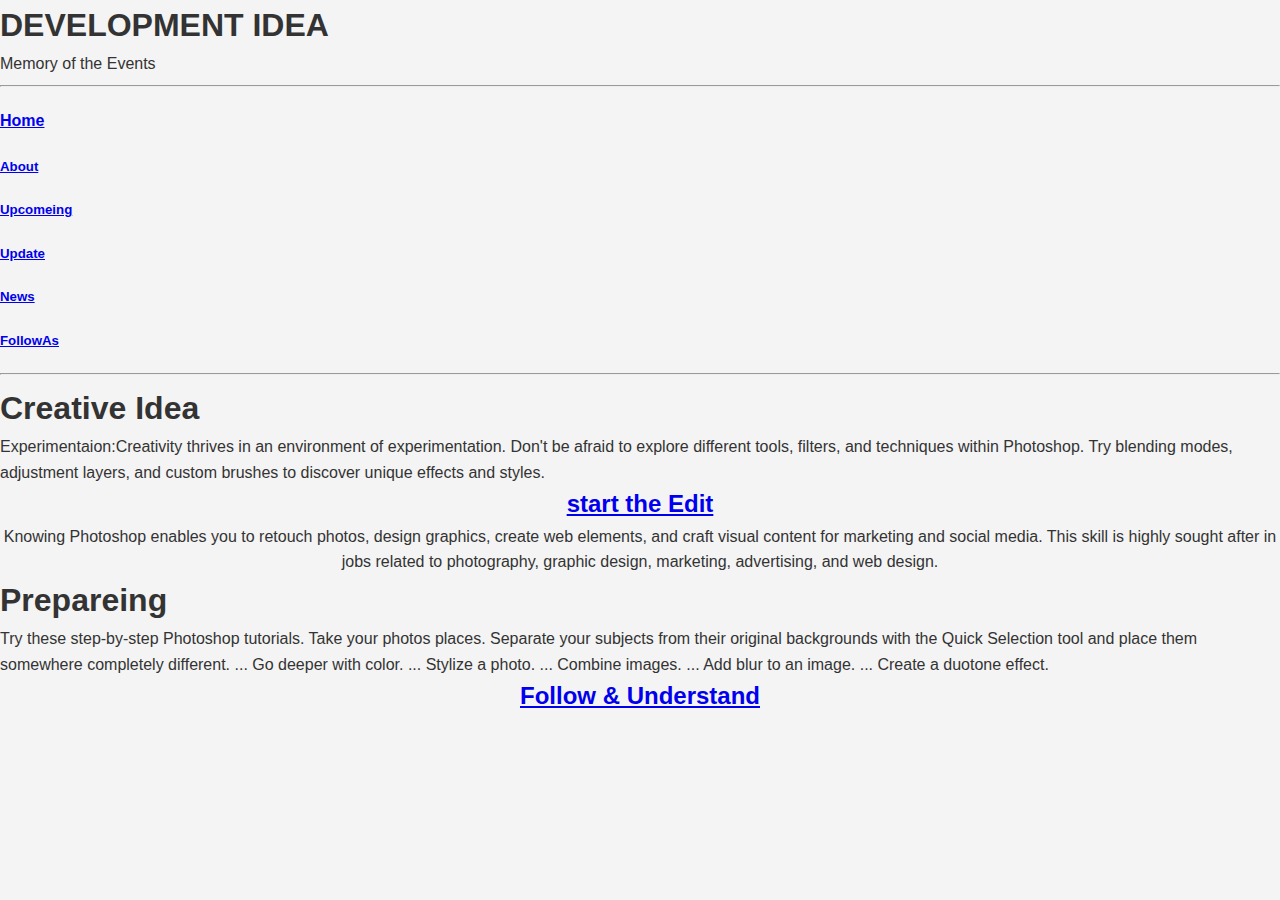
<file: About.html>
<!DOCTYPE html>
<html>
    <head>
        <title>ABOUT</title>
        <link rel="icon" href="web.jpg">
  </head>
    <body>
        
        <div class="nine">
            <link rel="stylesheet" href="style.css">
            <h1 class="three">DEVELOPMENT IDEA</h1>
            <p class="six">Memory of the Events</p>
        </div>
        <hr>
            <h4><a href="index.html">Home</a></h4>
            <h5><a href="About.html">About</a></h4>
            <h5><a href="upcomming.html">Upcomeing</a></h4>
            <h5><a href="update.html">Update</a></h4>
            <h5><a href="news.html">News</a></h4>
            <h5><a href="followas.html">FollowAs</a></h4>
                <hr>
            <h1 class="two">Creative Idea</h1>
            <p ><block>Experimentaion:</block>Creativity thrives in an environment of experimentation. Don't be afraid to explore different tools, filters, and techniques within Photoshop. Try blending modes, adjustment layers, and custom brushes to discover unique effects and styles.</p>   
             <center>
                
                <h2><a href="https://www.google.com/url?sa=i&url=https%3A%2F%2Fwww.youtube.com%2Fwatch%3Fv%3DxxtNpFlQ-GQ&psig=AOvVaw3LW57uOr8_exLl9L7poqkv&ust=1723126674401000&source=images&cd=vfe&opi=89978449&ved=2ahUKEwjojfWbieOHAxWT1TgGHekpJUsQr4kDegQIARBb">start the Edit</a></h2>
            <p >Knowing Photoshop enables you to retouch photos, design graphics, create web elements, and craft visual content for marketing and social media. This skill is highly sought after in jobs related to photography, graphic design, marketing, advertising, and web design.</p>
            </center>
            <h1 class="two">Prepareing</h1>
            <p >Try these step-by-step Photoshop tutorials.
                Take your photos places. Separate your subjects from their original backgrounds with the Quick Selection tool and place them somewhere completely different. ...
                Go deeper with color. ...
                Stylize a photo. ...
                Combine images. ...
                Add blur to an image. ...
                Create a duotone effect.
                </p>
                <center>
                <h2><a href="https://www.google.com/search?sca_esv=a36414378d11ac08&sca_upv=1&hl=en-US&q=how+to+understand+photoshop&tbm=vid&source=lnms&fbs=[base64]&sa=X&ved=2ahUKEwjVjqbGjuOHAxXC9zgGHfaTJpUQ0pQJegQIFhAB#">Follow & Understand</a></h2>
            </center>

        </body>
</file>
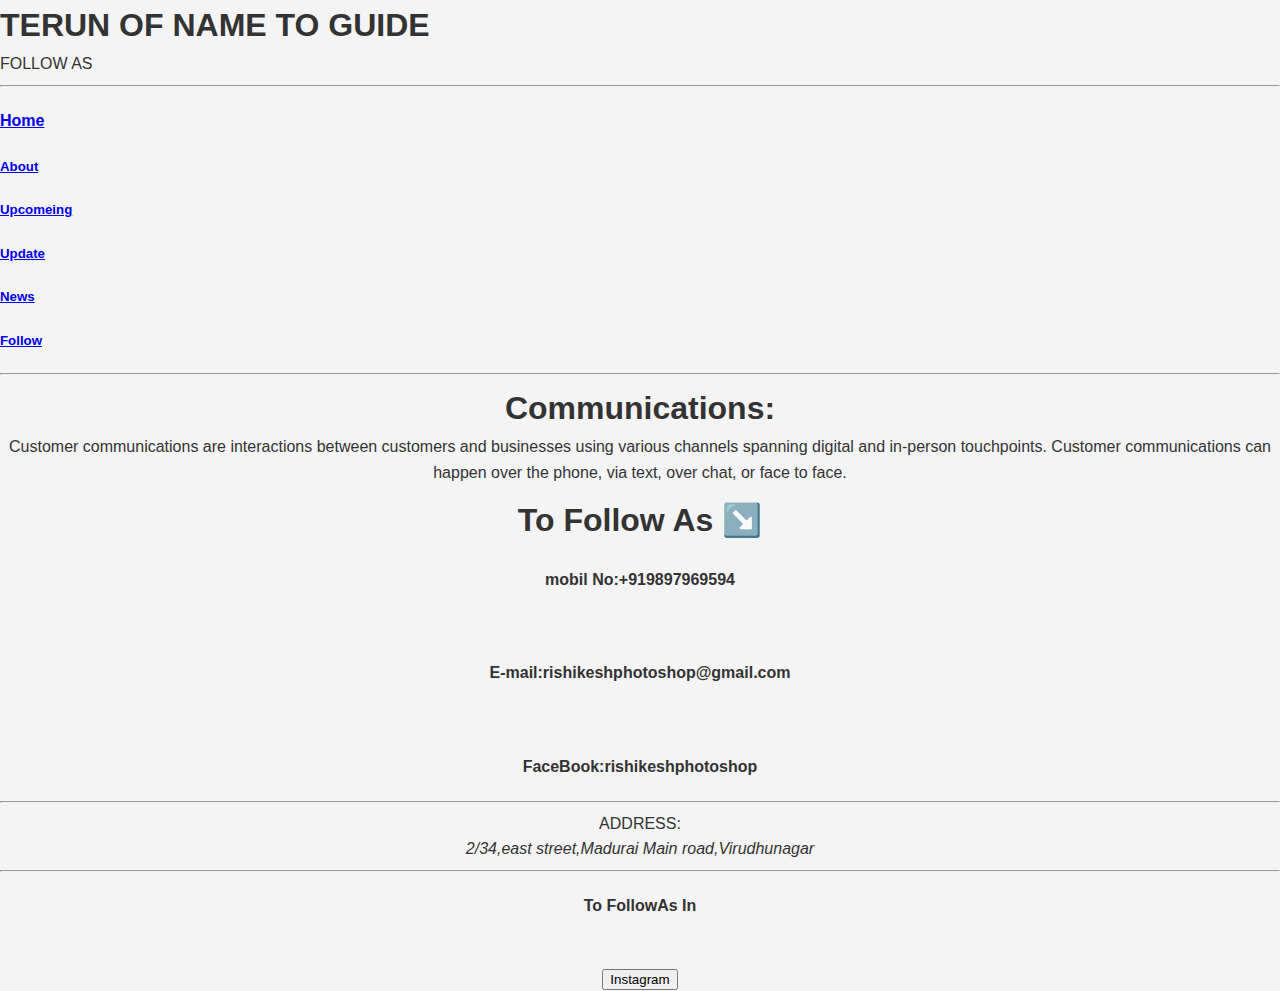
<file: followas.html>
<!DOCTYPE html>
<html>
    <head>
        <title>follow as</title>
        <link rel="icon" href="web.jpg">
  </head>
    <body >
        
        <div class="nine">
            <link rel="stylesheet" href="style.css">
            <h1 class="three">TERUN OF NAME TO GUIDE </h1>
            <p class="six">FOLLOW AS</p>
        </div>
        <hr>
            <h4><a href="index.html">Home</a></h4>
            <h5><a href="About.html">About</a></h5>
            <h5><a href="upcomming.html">Upcomeing</a></h5>
            <h5><a href="update.html">Update</a></h5>
            <h5><a href="news.html">News</a></h5>
            <h5><a href="followas.html">Follow</a></h5>                <hr>
                <center><h1 >Communications:</h1>
                    <p>Customer communications are interactions between customers and businesses using various channels spanning digital and in-person touchpoints. Customer communications can happen over the phone, via text, over chat, or face to face.</p>
                    <h1 style=" height: 50px;margin:10px;">To Follow As ↘️ </h1>
                  <h4>mobil No:+919897969594</h4><br>
                  <h4 >E-mail:rishikeshphotoshop@gmail.com</h4><br>
                  <h4>FaceBook:rishikeshphotoshop</h4>
                  <hr>
                  <p >ADDRESS:<Address >2/34,east street,Madurai Main road,Virudhunagar</Address></p>
                   <hr>
                <h4 >To FollowAs In</h4><br>
                <a href="https://www.instagram.com/cyber_king_rishi_/"><input type="button" value="Instagram"> <h6 hidden>Instagram</h6></a>                           </center>
</file>
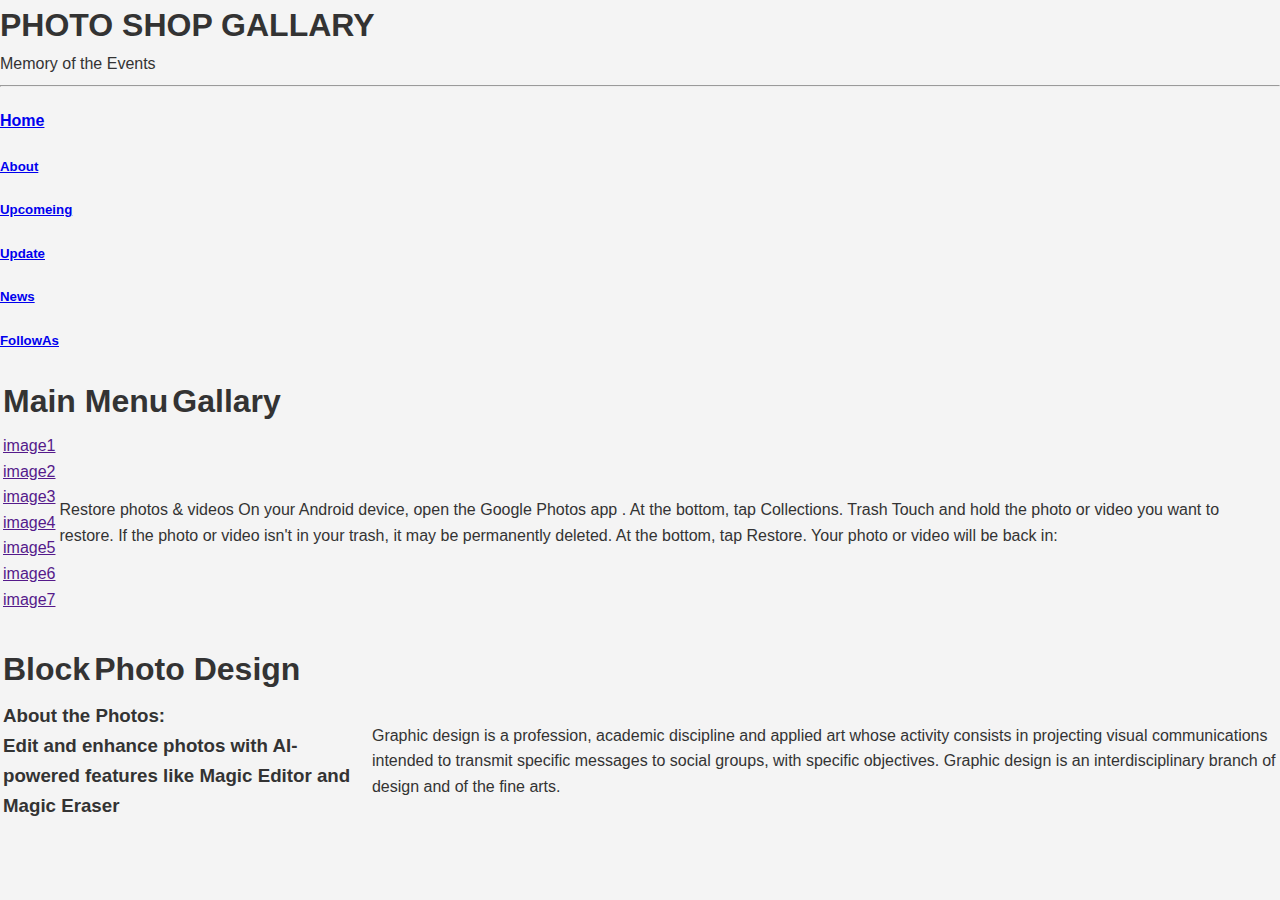
<file: home.html>
<!DOCTYPE html>
<html>
    <head>
        <title>Web site</title>
        <link rel="icon" href="web.jpg">
  </head>
    <body>
        
        <div class="nine">
            <link rel="stylesheet" href="style.css">
            <h1 class="three">PHOTO SHOP GALLARY</h1>
            <p class="six">Memory of the Events</p>
        </div>
        <hr>
            <h4><a href="index.html">Home</a></h4>
            <h5><a href="About.html">About</a></h5>
            <h5><a href="upcomming.html">Upcomeing</a></h5>
            <h5><a href="update.html">Update</a></h5>
            <h5><a href="news.html">News</a></h5>
            <h5><a href="followas.html">FollowAs</a></h5>
                
            <table>
                <tr><td class="0ne"><h1>Main Menu</h1></td><td class="two"><h1>Gallary</h1></td></tr>
            </table>
            <table><tr><td><ul>
                <li><a href="">image1</a></li>
                <li><a href="">image2</a></li>
                <li><a href="">image3</a></li>
                <li><a href="">image4</a></li>
                <li><a href="">image5</a></li>
                <li><a href="">image6</a></li>
                <li><a href="">image7</a></li>    
            </ul></td>
            <td><p class="eight">Restore photos & videos
                    On your Android device, open the Google Photos app .
                    At the bottom, tap Collections. Trash Touch and hold the photo or video you want to restore. If the photo or video isn't in your trash, it may be permanently deleted.
                    At the bottom, tap Restore. Your photo or video will be back in:
                    </p></td></tr></table>   
        
            
           <br><table><tr><td><h1 class="four">Block</h1></td><td><h1 class="seven">Photo Design</h1></td></tr></table>
            <table><tr><td><h3>About the Photos:<p class="pp">Edit and enhance photos with AI-powered features like Magic Editor and Magic Eraser </p></h3></td>
                <td><p class="op">Graphic design is a profession, academic discipline and applied art whose activity consists in projecting visual communications intended to transmit specific messages to social groups, with specific objectives. Graphic design is an interdisciplinary branch of design and of the fine arts.</p></td></tr>            
        
        </body>
</html>
</file>
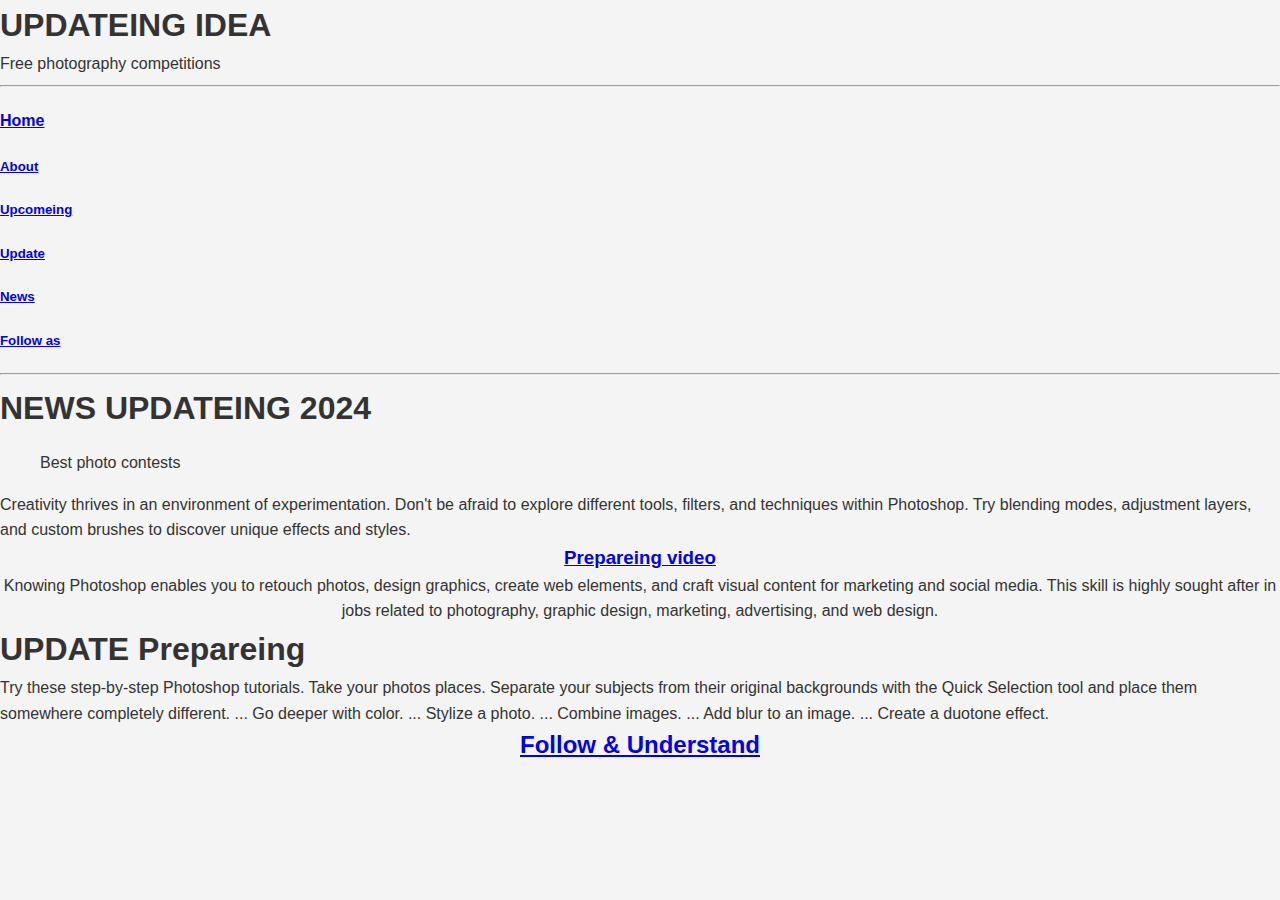
<file: news.html>
<!DOCTYPE html>
<html>
    <head>
        <title>ToDays News</title>
        <link rel="icon" href="web.jpg">
  </head>
    <body>
        
        <div class="nine">
            <link rel="stylesheet" href="style.css">
            <h1 class="three">UPDATEING IDEA </h1>
            <p class="six">Free photography competitions</p>
        </div>
        <hr>
            <h4><a href="index.html">Home</a></h4>
            <h5><a href="About.html">About</a></h4>
            <h5><a href="upcomming.html">Upcomeing</a></h4>
            <h5><a href="update.html">Update</a></h4>
            <h5><a href="news.html">News</a></h4>
            <h5><a href="followas.html">Follow as</a></h4>
                <hr>
                <h1 class="two">NEWS UPDATEING 2024</h1>
                <p><blockquote>Best photo contests</blockquote> Creativity thrives in an environment of experimentation. Don't be afraid to explore different tools, filters, and techniques within Photoshop. Try blending modes, adjustment layers, and custom brushes to discover unique effects and styles.</p>   
                 <center>
                    
                    <h3><a href="https://www.youtube.com/watch?v=o9O3tapf6mM">Prepareing video</a></h3>
                <p>Knowing Photoshop enables you to retouch photos, design graphics, create web elements, and craft visual content for marketing and social media. This skill is highly sought after in jobs related to photography, graphic design, marketing, advertising, and web design.</p>
                </center>
                <h1 class="two"> UPDATE Prepareing</h1>
                <p style="width:1200px;">Try these step-by-step Photoshop tutorials.
                    Take your photos places. Separate your subjects from their original backgrounds with the Quick Selection tool and place them somewhere completely different. ...
                    Go deeper with color. ...
                    Stylize a photo. ...
                    Combine images. ...
                    Add blur to an image. ...
                    Create a duotone effect.
                    </p>
                    <center>
                    <h2><a href="https://www.youtube.com/watch?v=o9O3tapf6mM">Follow & Understand</a></h2>
                </center>
    
            </body>
</file>
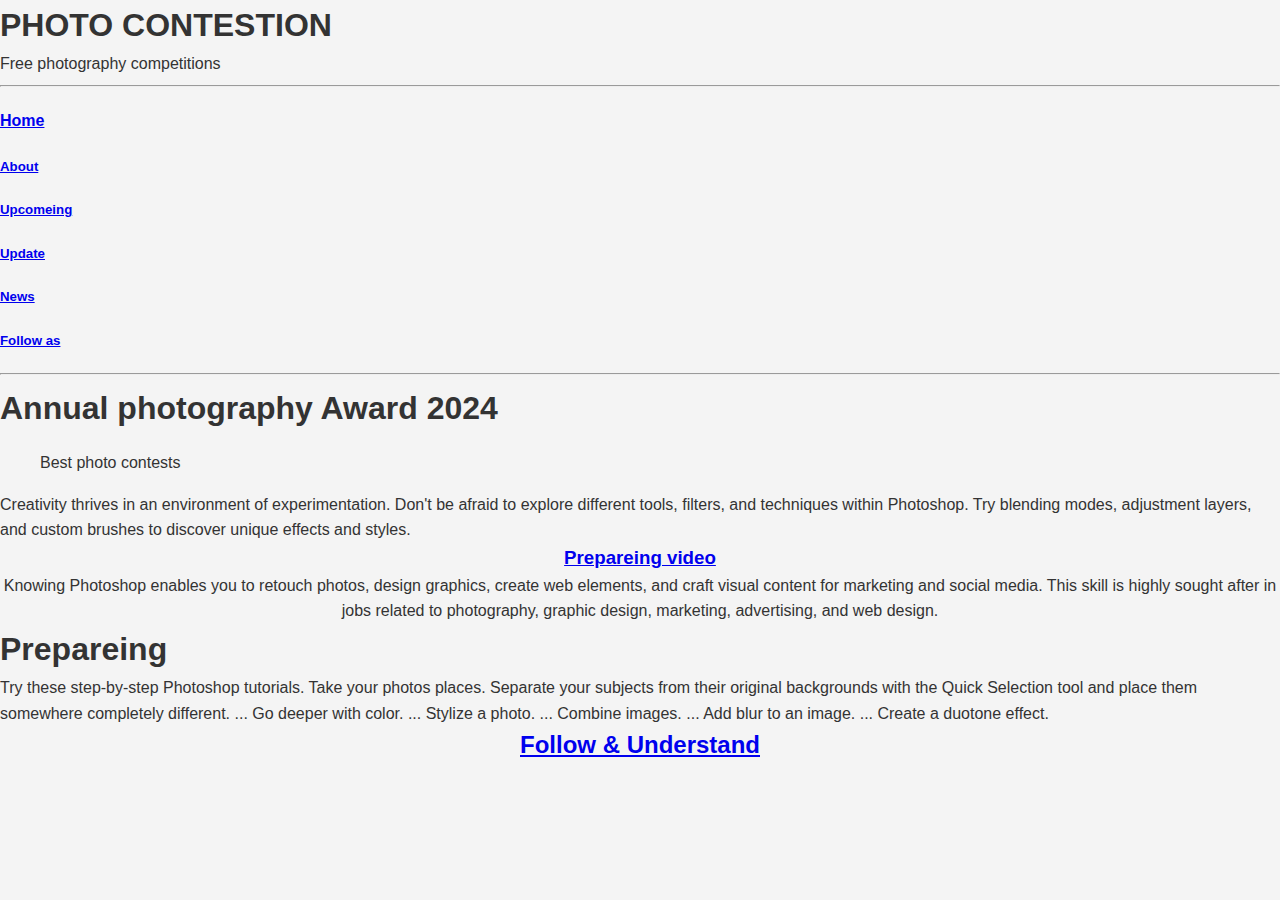
<file: upcomming.html>
<!DOCTYPE html>
<html>
    <head>
        <title>Upcomeing</title>
        <link rel="icon" href="web.jpg">
  </head>
    <body>
        
        <div class="nine">
            <link rel="stylesheet" href="style.css">
            <h1 class="three">PHOTO CONTESTION </h1>
            <p class="six">Free photography competitions</p>
        </div>
        <hr>
            <h4><a href="index.html">Home</a></h4>
            <h5><a href="About.html">About</a></h4>
            <h5><a href="upcomming.html">Upcomeing</a></h4>
            <h5><a href="update.html">Update</a></h4>
            <h5><a href="news.html">News</a></h4>
            <h5><a href="followas.html">Follow as</a></h4>
                <hr>
                <h1 class="two">Annual photography Award 2024</h1>
                <p><blockquote>Best photo contests</blockquote> Creativity thrives in an environment of experimentation. Don't be afraid to explore different tools, filters, and techniques within Photoshop. Try blending modes, adjustment layers, and custom brushes to discover unique effects and styles.</p>   
                 <center>
                    <h3><a href="[data-uri]">Prepareing video</a></h3>
                <p>Knowing Photoshop enables you to retouch photos, design graphics, create web elements, and craft visual content for marketing and social media. This skill is highly sought after in jobs related to photography, graphic design, marketing, advertising, and web design.</p>
                </center>
                <h1 class="two">Prepareing</h1>
                <p style="width:1200px;">Try these step-by-step Photoshop tutorials.
                    Take your photos places. Separate your subjects from their original backgrounds with the Quick Selection tool and place them somewhere completely different. ...
                    Go deeper with color. ...
                    Stylize a photo. ...
                    Combine images. ...
                    Add blur to an image. ...
                    Create a duotone effect.
                    </p>
                    <center>
                    <h2><a href="https://www.google.com/search?sca_esv=a36414378d11ac08&sca_upv=1&hl=en-US&q=how+to+understand+photoshop&tbm=vid&source=lnms&fbs=[base64]&sa=X&ved=2ahUKEwjVjqbGjuOHAxXC9zgGHfaTJpUQ0pQJegQIFhAB#">Follow & Understand</a></h2>
                </center>
    
            </body>
</file>
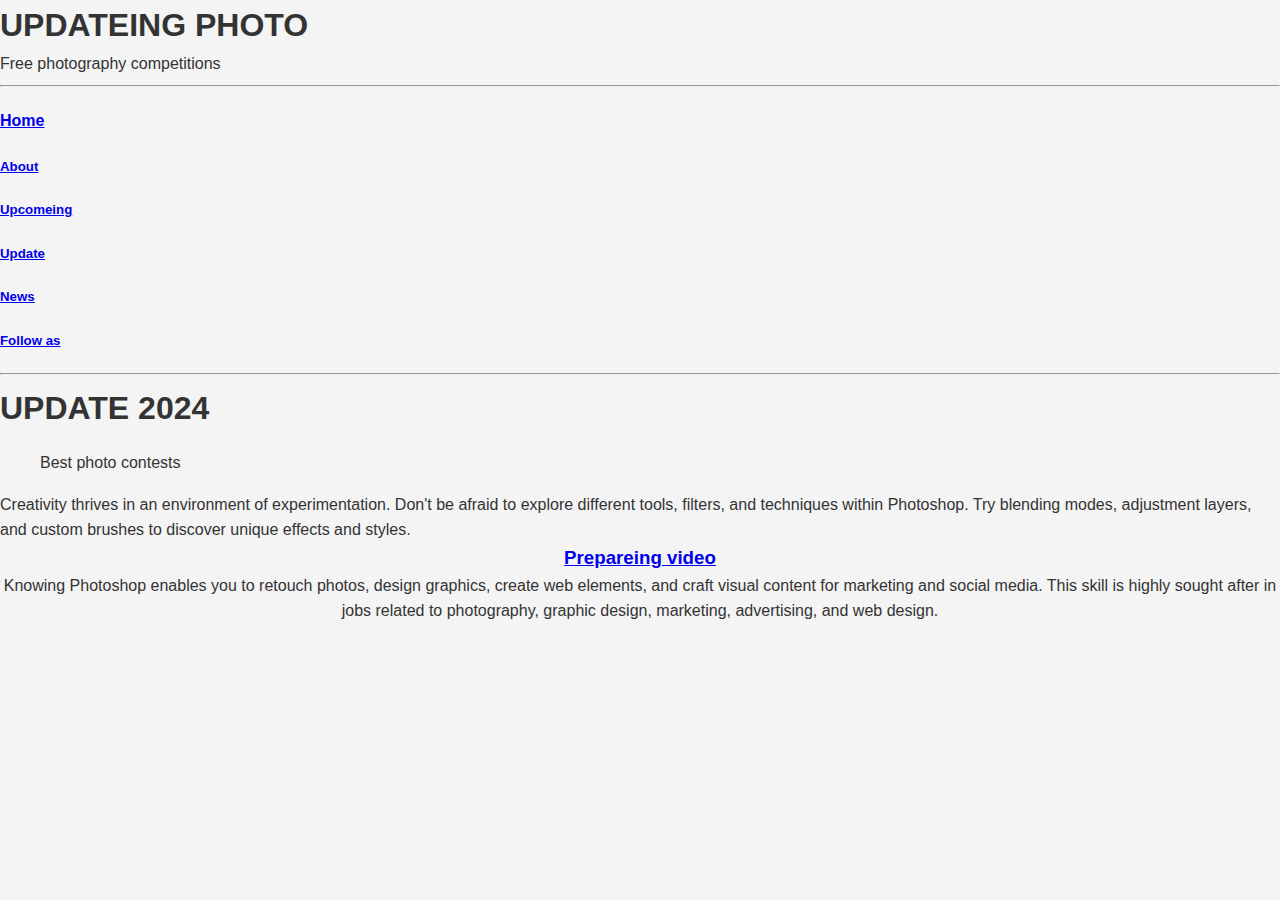
<file: update.html>
<!DOCTYPE html>
<html>
    <head>
        <title>ToDays UPDATE</title>
        <link rel="icon" href="web.jpg">
  </head>
    <body>
        
        <div class="nine">
            <link rel="stylesheet" href="style.css">
            <h1 class="three">UPDATEING PHOTO </h1>
            <p class="six">Free photography competitions</p>
        </div>
        <hr>
            <h4><a href="index.html">Home</a></h4>
            <h5><a href="About.html">About</a></h4>
            <h5><a href="upcomming.html">Upcomeing</a></h4>
            <h5><a href="update.html">Update</a></h4>
            <h5><a href="news.html">News</a></h4>
            <h5><a href="followas.html">Follow as</a></h4>
                <hr>
                <h1 class="two">UPDATE 2024</h1>
                <p><blockquote>Best photo contests</blockquote> Creativity thrives in an environment of experimentation. Don't be afraid to explore different tools, filters, and techniques within Photoshop. Try blending modes, adjustment layers, and custom brushes to discover unique effects and styles.</p>   
                 <center>
                    <h3><a href="https://www.youtube.com/watch?v=o9O3tapf6mM">Prepareing video</a></h3>
                <p>Knowing Photoshop enables you to retouch photos, design graphics, create web elements, and craft visual content for marketing and social media. This skill is highly sought after in jobs related to photography, graphic design, marketing, advertising, and web design.</p>
</file>
<file: style.css>
nav{
    position: fixed;
    background: #1b1b1b;
    width: 100%;
    padding: 10px 0;
    z-index: 12;
}
nav .menu{
    max-width: 1250px;
    margin:auto;
    display: flex;
    align-items: center;
    justify-content: space-between;
    padding:0 20px;
}
.menu .loga a{
    text-decoration:cornsilk;
    color: #fff;
    font-size: 35px;
    font-weight: 600;
}
.menu ul{
    display: inline-flex;
}
.menu ul li{
    list-style: none;
    margin-left: 7px;
}
.menu ul li a{
    text-decoration: none;
    font-size: 18px;
    color: #fff;
    font-weight: 500;
    padding: 8px 15px;
    border-radius: 5px;
    transition: all 0.3s ease;

}
.menu ul li a:hover{
    background: #fff;
    color:#000;
    }
 .img{
    background: url(layout1.jpg) no-repeat;
    height: 100vh;
    width: 100%;
    background-position: center;
    background-size: cover;
    position: relative;
 }   
 .img::before{
    content: '';
    position: absolute;
    height: 100%;
    width: 100%;
    background: rgba(0,0,0,0.4);
 }
 .center{
    position: absolute;
    top:50%;
    left: 50%;
    width:100%;
    transform: translate(-50%,-50%) ;
    padding:0 20px;
    text-align: center;
 }
 .center .title{
    color:#fff;
    font-size: 55px;
    font-weight: 600;

 }
 .center .sub_title{
    color: #fff;
    font-size: 52px;
    font-weight: 600;
 }
 .center .btns{
    margin-top: 20px;

 }
 .center .btns button{
    height: 55px;
    width: 170px;
    border-radius: 5px ;
    border: none;
    margin: 0 10px;
    border: 2px solid #fff;
    font-size: 20px;
    font-weight: 500;
    padding: 0 10px;
    cursor: pointer;
    outline: none;
    transition: all 0.33 ease;   
}
.center .btns button::first-child{
    color: #fff;
    background: none;
}
.center .btns button::first-child:hover{
    background: #fff;
    color: #000;
}
body, h1, h2, h3, p, ul, li {
    margin: 0;
    padding: 0;
    box-sizing: border-box;
}


body {
    font-family: 'Arial', sans-serif;
    background-color: #f4f4f4;
    color: #333;
    line-height: 1.6;
}

header {
    text-align: center;
    background-color: #333;
    color: white;
    padding: 20px;
}

.main-title {
    font-size: 2.5em;
    margin-bottom: 10px;
}

.subtitle {
    font-size: 1.2em;
    color: #ccc;
}

nav {
    margin-top: 10px;
}

.nav-links {
    list-style: none;
    padding: 0;
}

.nav-links li {
    display: inline;
    margin: 0 15px;
}

.nav-links a {
    color: white;
    text-decoration: none;
    font-size: 1.1em;
}

.nav-links a:hover {
    text-decoration: underline;
}

/* Main content styles */
main {
    padding: 20px;
}

.gallery-section h2 {
    font-size: 2em;
    margin-bottom: 20px;
}

.gallery {
    display: flex;
    flex-wrap: wrap;
    justify-content: center;
    gap: 20px;
}

.gallery-item {
    position: relative;
    width: 300px;
}


.thumbnail {
    width: 100%;
    height: auto;
    display: block;
    border-radius: 8px;
    box-shadow: 0 4px 8px rgba(0, 0, 0, 0.1);
    transition: transform 0.3s ease-in-out;
}

.thumbnail:hover {
    transform: scale(1.05);
}


.popup {
    position: absolute;
    top: 0;
    left: 100%;
    width: 400px;
    background-color: white;
    border-radius: 8px;
    box-shadow: 0 4px 8px rgba(0, 0, 0, 0.2);
    opacity: 0;
    visibility: hidden;
    transition: opacity 0.3s ease, visibility 0.3s ease, left 0.3s ease;
    z-index: 10;
}

.gallery-item:hover .popup {
    opacity: 1;
    visibility: visible;
    left: 110%; /* Adjust this value to position the popup */
}

.popup img {
    width: 100%;
    height: auto;
    border-radius: 8px 8px 0 0;
}

.popup-info {
    padding: 10px;
    font-size: 1em;
    color: #555;
}

.popup-info h3 {
    font-size: 1.5em;
    margin-bottom: 10px;
}

.popup-info p {
    margin: 0;
}

/* Responsive Styles */
@media (max-width: 768px) {
    .gallery-item {
        width: 100%;
        max-width: 100%;
    }

    .popup {
        width: 90%;
        left: 105%;
    }
}

@media (max-width: 480px) {
    .gallery-item {
        width: 100%;
        max-width: 100%;
    }

    .popup {
        width: 100%;
        left: 100%;
    }
}
</file>
